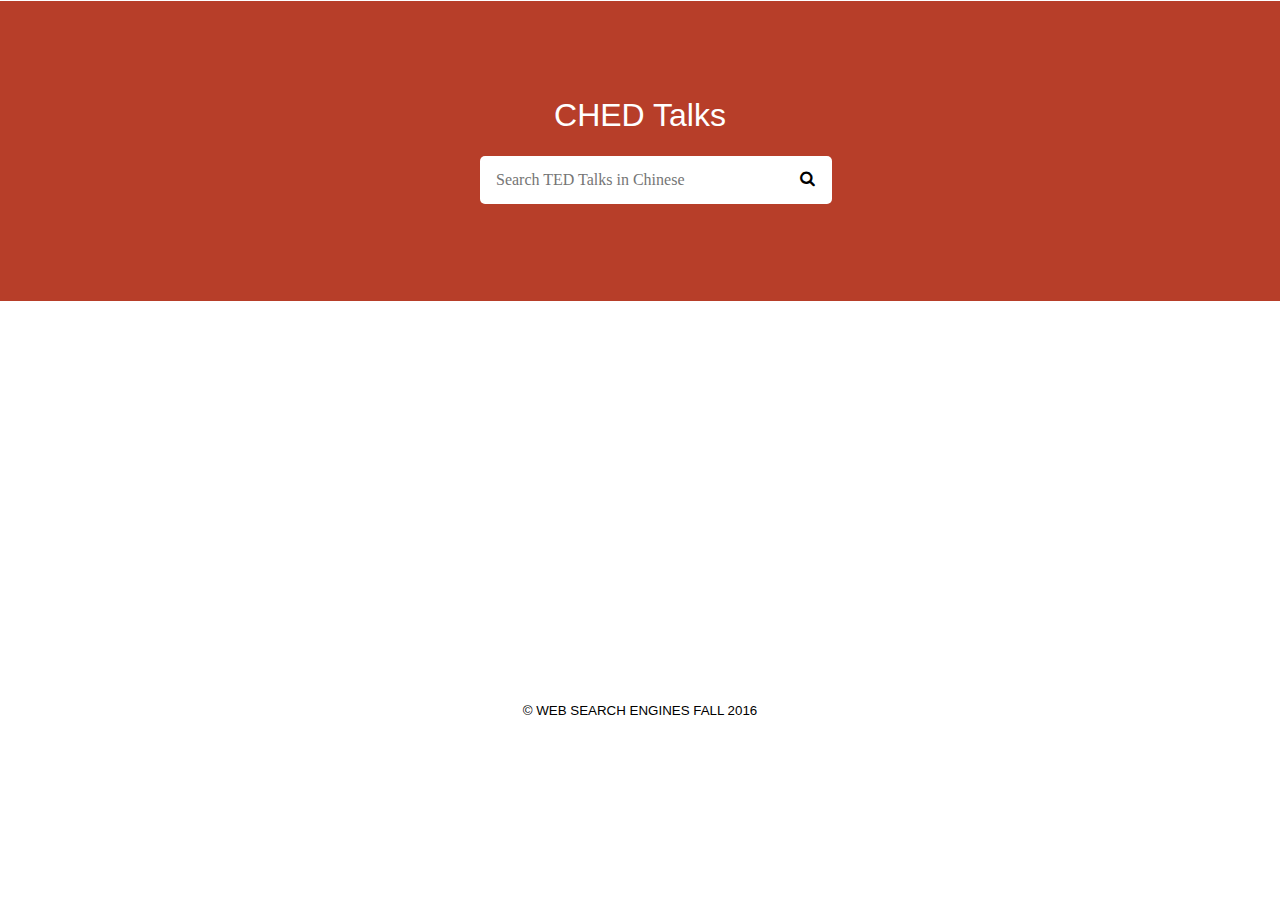
<file: index.html>
<!DOCTYPE html>
<html >
<head>
  <meta charset="UTF-8">
  <title>CHED Talks</title>
  <link rel='stylesheet prefetch' href='https://maxcdn.bootstrapcdn.com/font-awesome/4.7.0/css/font-awesome.min.css'>
  <link rel="stylesheet" href="front/css/style.css">
  <link rel="stylesheet" href='front/css/hoverbox.css' type="/css" media="screen, projection" />
  <script src="http://www.w3schools.com/appml/2.0.3/appml.js"></script>
</head>

<body>
<div class="header">
  <h1>CHED Talks</h1>
  <div class="search-tool">
    <input class="search" placeholder="Search TED Talks in Chinese">
    <i class="fa fa-search" aria-hidden="true"></i>
  </div>
</div>

<div class="results">
  <h3 id="number"></h3>
  <table id="frame">
    <tr></tr>
  </table>
</div>

<script src='https://cdnjs.cloudflare.com/ajax/libs/jquery/3.1.0/jquery.min.js'></script>
<script src="front/js/index.js"></script>
<script>
    if (!$('.search').val()) {
      $('.results').hide();
    }
  </script>
<footer class="blog-footer">
  <p><small>&#169; WEB SEARCH ENGINES FALL 2016</small></p>
</footer>
</body>
</html>
</file>
<file: front/css/style.css>
body{
  margin:0;
  padding:0;
  font-family:'Work Sans', sans-serif;
}

.header {
  margin-top:-20px;
  background-color:#B73E29;
  height:300px;
}

.header h1 {
  font-weight:300;
  color:white;
  text-align:center;
  padding-top:6rem;
}

.search-tool {
  position:relative;
  display:block;
  margin:0 auto;
  width:20rem;
}

.fa {
  position:relative;
  bottom:2.1rem;
  left:20rem;
}

.search {
  display:block;
  margin:0 auto;
  height:1rem;
  width:20rem;
  border:0;
  border-radius:5px;
  font-size:1rem;
  padding:1rem;
  outline:0;
}

.results {
  padding-top:1rem;
  display:block;
  width:600px;
  margin:0 auto;
}

.results ul li{
  list-style:none;
  font-size:1.3rem;
  padding:1rem;
}
.blog-footer {
    margin-bottom: 0;
    padding: 30% 0 0 0;
    text-align: center;
}
input[placeholder] {
  font-family:'Work Sans';
}

a {color:#FF0000;}      /* unvisited link */
a:visited {color:#FF0000;}  /* visited link */
a:hover {color:#FF0000;}  /* mouse over link */
a:active {color:#FF0000;}

a:link {
    text-decoration: none;
}

a:visited {
    text-decoration: none;
}

a:hover {
    text-decoration: none;
}

a:active {
    text-decoration: none;
}
</file>
<file: front/css/hoverbox.css>
*
{
	border: 0;
	margin: 0;
	padding: 0;
}

/* =Basic HTML, Non-essential
----------------------------------------------------------------------*/

iframe
{
	text-decoration: none;
}

body
{
	background: #fff;
	color: #777;
	margin: 0 auto;
	padding: 50px;
	position: relative;
	width: 90%;
}

h1
{
	background: inherit;
	border-bottom: 1px dashed #ccc;
	color: #933;
	font: 17px Georgia, serif;
	margin: 0 0 10px;
	padding: 0 0 5px;
	text-align: center;
}

p
{
	clear: both;
	font: 10px Verdana, sans-serif;
	padding: 10px 0;
	text-align: center;
}

p iframe
{
	background: inherit;
	color: #777;
}

/* =Hoverbox Code
----------------------------------------------------------------------*/

.hoverbox
{
	cursor: default;
	list-style: none;
}

.hoverbox iframe
{
	cursor: default;
}

.hoverbox iframe .preview
{
	display: none;
}

.hoverbox .preview
{
	display: block;
	position: absolute;
	top: -33px;
	left: -33px;
	z-index: 1;
}

.hoverbox iframe
{
	background: #fff;
	border-color: #aaa #ccc #ddd #bbb;
	border-style: solid;
	border-width: 1px;
	color: inherit;
	padding: 2px;
	vertical-align: top;
	width: 20%;
	height: 75px;
}

.hoverbox li
{
	background: #eee;
	border-color: #ddd #bbb #aaa #ccc;
	border-style: solid;
	border-width: 1px;
	color: inherit;
	display: inline;
	float: left;
	margin: 3px;
	padding: 5px;
	position: relative;
}

.hoverbox .preview
{
	border-color: #000;
	width: 200px;
	height: 150px;
}
</file>
